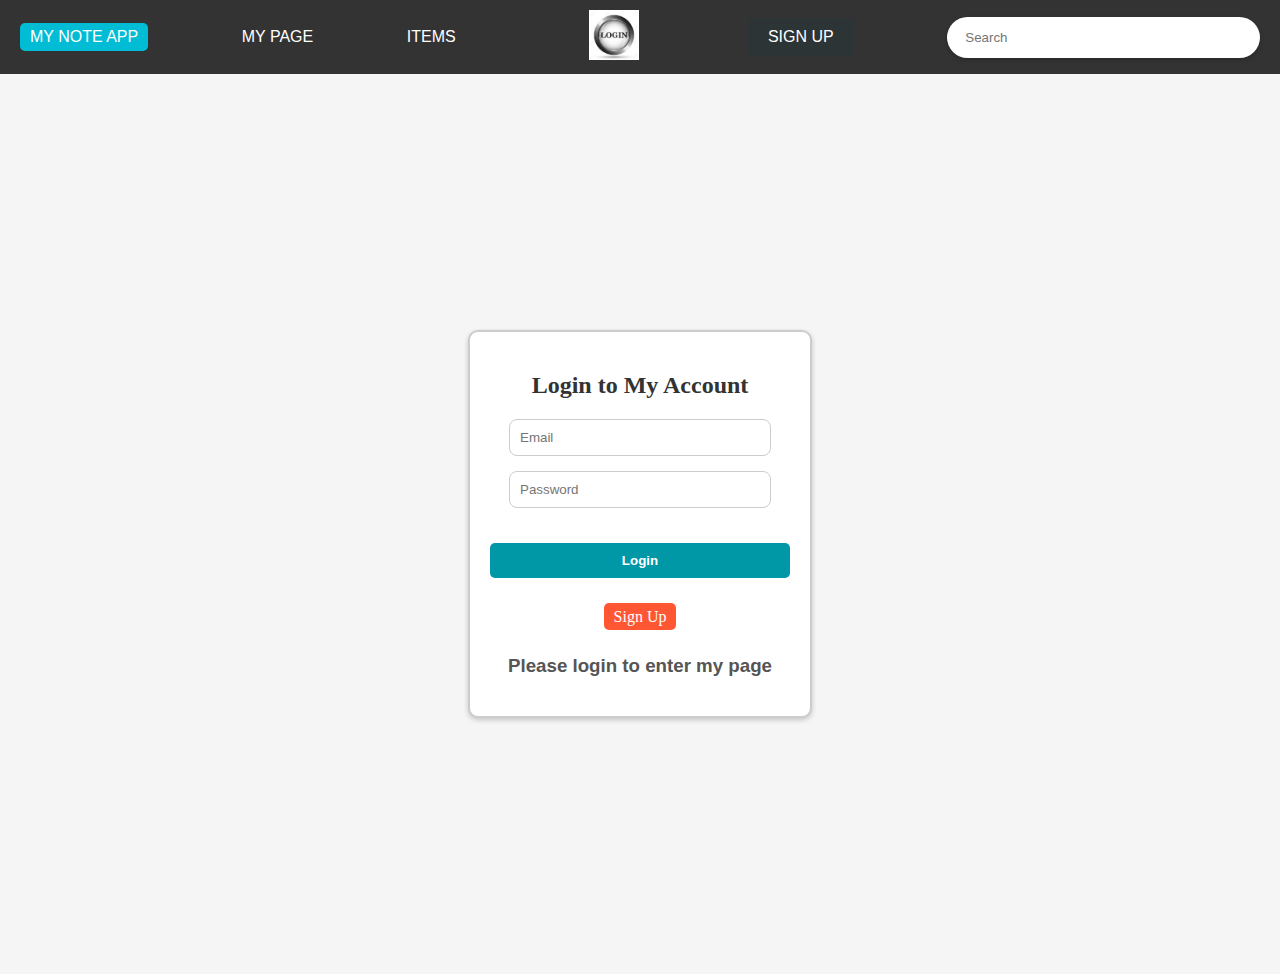
<file: index.html>
<!DOCTYPE html>
<html lang="en">

<head>
    <meta charset="UTF-8">
    <meta name="viewport" content="width=device-width, initial-scale=1.0">
    <title>Login Page</title>
    <link rel="stylesheet" href="style.css">
    <script src="script.js" defer></script>
</head>

<body>
    <div class="Main">
        <span class="app-name">MY NOTE APP</span>
        <!-- Added "MY NOTES" nav item -->
        <div class="nav-item">MY PAGE</div>
        <div id="item">ITEMS</div>
        <span id="image" class="nav-item">
            <img src="images.jpeg" alt="" srcset="">
        </span>
        <div class="SignInButton nav-item">
            <a href="signin.html">SIGN UP</a>
        </div>

        <div class="SearchBar">
            <input type="text" placeholder="Search">
            SEARCH
        </div>
    </div>

    <div class="container">
        <div class="Login">
            <h2 id="upper">Login to My Account</h2>
            <form id="form">
                <div id="mid">
                    <input id="user" type="email" placeholder="Email" required>
                    <input id="pass" type="password" placeholder="Password" required>
                    <div><button>Login</button></div>
                    <div id="popup" class="popup">
                        <div class="popup-content">
                            <span class="close-popup" id="closePopup">&times;</span>
                            <h2>Login Successful</h2>
                            <p>You have successfully logged in.</p>
                        </div>
                    </div>

                    <div class="SignInButtonBelow">
                        <a class="sign-in-button" href="signin.html">Sign Up</a>
                    </div>


                    <h3 id="lower">Please login to enter my page</h3>
                </div>
            </form>
        </div>
    </div>

    <div id="welcome"></div>
</body>

</html>
</file>
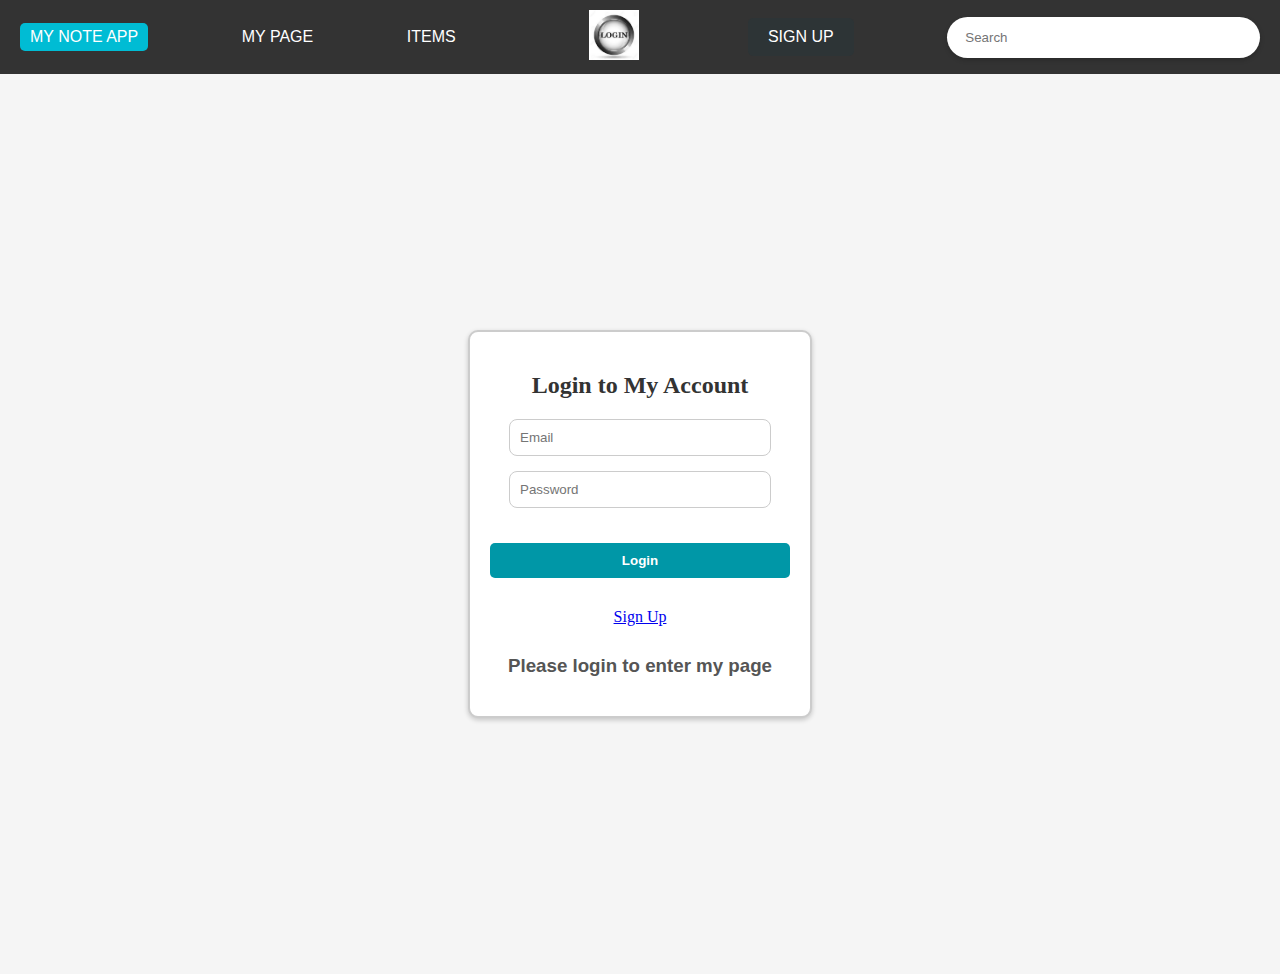
<file: login.html>
<!DOCTYPE html>
<html lang="en">
<head>
    <meta charset="UTF-8">
    <meta name="viewport" content="width=device-width, initial-scale=1.0">
    <title>Login Page</title>
    <link rel="stylesheet" href="login.css">
    <script src="script.js" defer></script>
</head>
<body>
    <div class="Main">
        <span class="app-name">MY NOTE APP</span>
         <!-- Added "MY NOTES" nav item -->
        <div class="nav-item">MY PAGE</div>
        <div id="item">ITEMS</div>
        <span id="image" class="nav-item">
            <img src="images.jpeg" alt="" srcset="">
        </span>
        <div class="SignInButton nav-item">
            <a href="signin.html">SIGN UP</a>
        </div>
       
        <div class="SearchBar">
            <input type="text" placeholder="Search">
            SEARCH
        </div>
    </div>
    
    <div class="container">
        <div class="Login">
            <h2 id="upper">Login to My Account</h2>
            <form id="form">
                <div id="mid">
                    <input id="user" type="email" placeholder="Email" required>
                    <input id="pass" type="password" placeholder="Password" required>
                    <div><button>Login</button></div>
                    <div class="SignInButtonBelow">
                        <a href="signin.html">Sign Up</a>
                    </div>
                    
                    <h3 id="lower">Please login to enter my page</h3>
                </div>
            </form>
        </div>
    </div>

    <div id="welcome"></div>
</body>
</html>
</file>
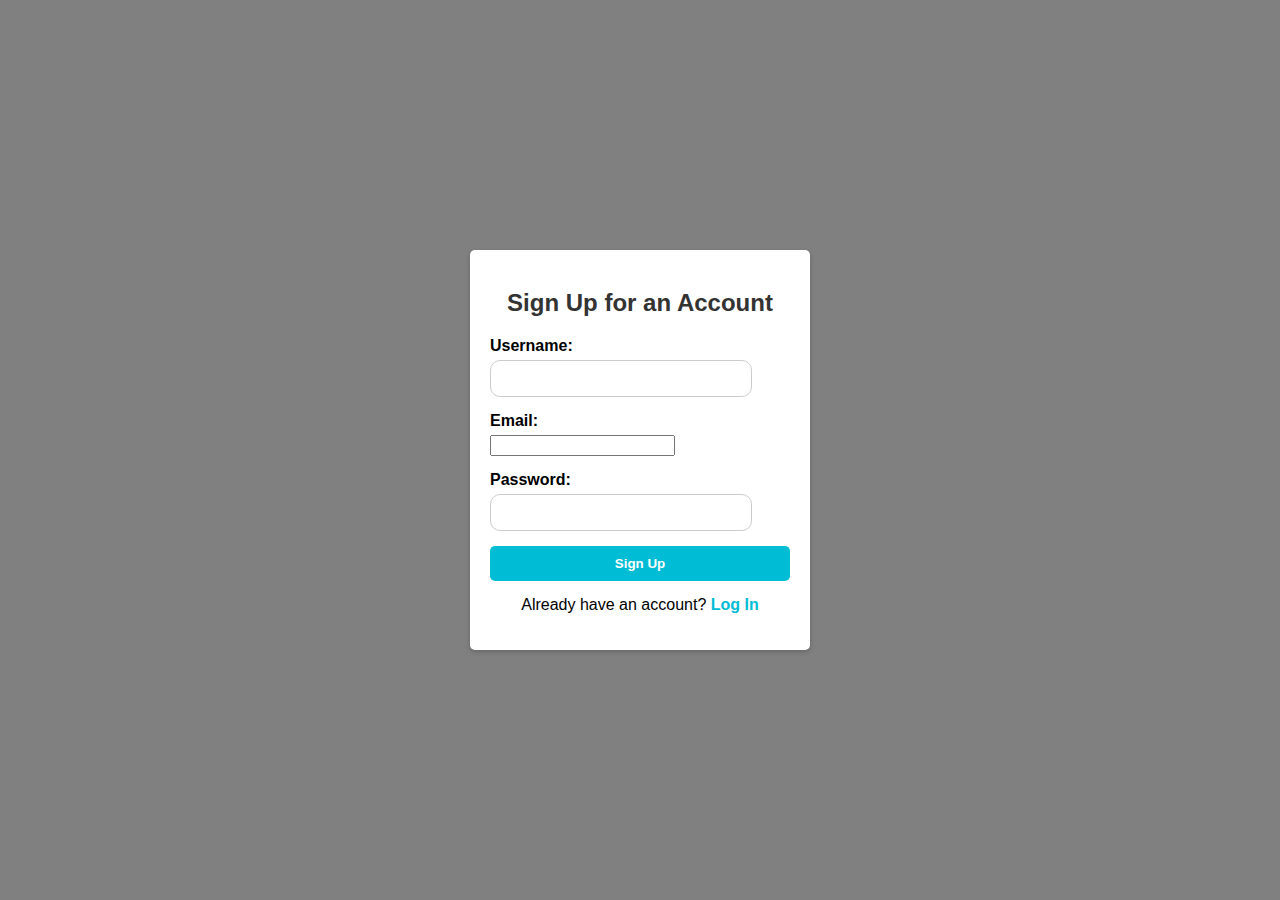
<file: signin.html>
<!DOCTYPE html>
<html lang="en">
<head>
    <meta charset="UTF-8">
    <meta name="viewport" content="width=device-width, initial-scale=1.0">
    <title>Sign Up</title>
    <link rel="stylesheet" href="SignIN.css">
</head>
<body>
    <div class="container">
        <div class="SignIn">
            <h2>Sign Up for an Account</h2>
            <form id="signUpForm">
                <div class="form-group">
                    <label for="username">Username:</label>
                    <input type="text" id="username" name="username" required>
                </div>
                <div class="form-group">
                    <label for="email">Email:</label>
                    <input type="email" id="email" name="email" required>
                </div>
                <div class="form-group">
                    <label for="password">Password:</label>
                    <input type="password" id="password" name="password" required>
                </div>
                <button type="submit">Sign Up</button>
            </form>
            <p>Already have an account? <a href="login.html">Log In</a></p>
        </div>
    </div>

    <!-- Include your JavaScript code at the end of the HTML body -->
    <script src="signup.js"></script>
</body>
</html>
</file>
<file: style.css>
body {
    
    background-color: grey; /* Set your desired background color here */
    margin: 0;
    padding: 0;
}

.Main {
    display: flex;
    justify-content: space-between;
    align-items: center;
    background-color: #333;
    padding: 10px 20px;
    box-shadow: 0px 2px 5px rgba(0, 0, 0, 0.2);
    color: white;
    font-family: Arial, sans-serif;
}


.Main img {
    width: 50px;
    height: 50px;
    margin-left: 10px;
}

.nav-item {
    font-size: 16px;
    cursor: pointer;
    margin: 0 15px;
    transition: color 0.3s ease, transform 0.3s ease;
}




.SignInButton {
    background-color: #2d3436; /* Set the background color to match the navbar */
    color: white; /* Set the text color to white */
    padding: 10px 20px; /* Adjust padding as needed */
    border-radius: 5px; /* Add rounded corners */
    transition: background-color 0.3s ease; /* Add a smooth color transition on hover */
}

.SignInButton a {
    text-decoration: none; /* Remove underlines from the anchor text */
    color: inherit; /* Inherit the text color from the parent */
}

.SignInButton:hover {
    background-color: #0097a7; /* Change background color on hover */
}







.app-name {
    background-color: #00bcd4; /* Background color for the app name */
    color: white; /* Text color for the app name */
    padding: 5px 10px; /* Adjust padding to your preference */
    border-radius: 5px;
    cursor: pointer; /* Add rounded corners */
    
}

#item {
    font-size: 16px;
    cursor: pointer;
    margin-right: 30px;
    transition: color 0.3s ease, transform 0.3s ease;
}

.SearchBar {
    display: flex;
    align-items: center;
    background-color: #fff;
    padding: 5px 10px;
    border-radius: 25px;
    box-shadow: 0px 2px 5px rgba(0, 0, 0, 0.2);
}

.SearchBar input[type="text"] {
    padding: 8px;
    border: none;
    border-radius: 20px;
    margin-right: 10px;
    width: 200px;
}

.nav-item:hover,
#item:hover {
    color: #00bcd4;
    transform: scale(1.05);
}

.container {
    display: flex;
    justify-content: center;
    align-items: center;
    min-height: 100vh;
    background-color: #f5f5f5;
}
.Login {
    padding: 20px;
    border: 2px solid #ccc;
    border-radius: 10px; /* Increased border radius for a more rounded look */
    width: 300px;
    max-width: 80%; /* Added max-width for responsiveness */
    background-color: #fff;
    text-align: center;
    box-shadow: 0px 2px 5px rgba(0, 0, 0, 0.2);
}

input[required] {
    border: 1px solid rgb(102, 81, 81);
}

#upper {
    margin-bottom: 20px;
    font-size: 24px; /* Increased font size for the title */
    font-weight: bold;
    color: #333; /* Darkened the title color */
}

#mid {
    margin-top: 20px;
    margin-left: 0; /* Removed margin-left for centered alignment */
}

#user,
#pass {
    border-radius: 8px;
    width: 80%; /* Adjusted button width to 100% for responsiveness */
    padding: 10px;/* Increased input height for better input area */
    border: 1px solid #ccc; /* Added a border to inputs */
    padding: 10px;
    margin-bottom: 15px; /* Added margin-bottom for input spacing */
}

button {
    margin-top: 20px;
    width: 100%; /* Adjusted button width to 100% for responsiveness */
    padding: 10px;
    background-color: #0097a7; /* Button background color */
    border: none;
    border-radius: 5px;
    color: white; /* Button text color */
    font-weight: bold;
    cursor: pointer;
    transition: background-color 0.3s ease; /* Smooth button hover transition */
}

button:hover {
    background-color: #00828e; /* Button background color on hover */
}
#lower {
    font-family: Arial, sans-serif;
    color: #555; /* Darkened the text color */
}
/* Style for the "Sign In" button below the login form */
/* Style for the "Sign In" button below the login form */
.SignInButtonBelow {
    text-align: center;
    margin-top: 20px; 
    padding: 10px 20px; /* Padding for the button */
    border-radius: 5px; /* Rounded corners */
    transition: background-color 0.3s ease;/* Adjust the margin as needed */
}

.sign-in-button {
    text-decoration: none;
    background-color: #ff5733; /* Custom color for the "Sign In" button */
    color: white; /* Button text color */
    padding: 5px 10px; /* Padding for the button */
    border-radius: 5px; /* Rounded corners */
    transition: background-color 0.3s ease; /* Add a transition effect */
}

.sign-in-button:hover {
    background-color: #ff3d00; /* Button background color on hover */
}


/* Modified navigation bar styles */
.MainNav {
    display: flex;
    justify-content: space-between;
    align-items: center;
    background-color: #333;
    padding: 10px 20px;
    box-shadow: 0px 2px 5px rgba(0, 0, 0, 0.2);
}

.NavLinks {
    display: flex;
    align-items: center;
}

.NavLinks a {
    color: white;
    text-decoration: none;
    font-weight: bold;
    margin-right: 20px;
}

.AddNoteButton {
    background-color: #0097a7;
    color: white;
    padding: 10px 20px;
    border: none;
    border-radius: 5px;
    cursor: pointer;
}

.AddNoteButton i {
    margin-right: 5px;
}

.AddNoteButton:hover {
    background-color: #00828e;
}
/* CSS for the pop-up */
.popup {
    display: none;
    position: fixed;
    top: 0;
    left: 0;
    width: 100%;
    height: 100%;
    background-color: rgba(0, 0, 0, 0.7);
    z-index: 9999;
}

.popup-content {
    position: absolute;
    top: 50%;
    left: 50%;
    transform: translate(-50%, -50%);
    background-color: white;
    padding: 20px;
    border-radius: 5px;
    box-shadow: 0px 0px 10px rgba(0, 0, 0, 0.5);
    text-align: center;
}

.close-popup {
    position: absolute;
    top: 10px;
    right: 10px;
    font-size: 20px;
    cursor: pointer;
}
</file>
<file: login.css>
body {
    
    background-color: grey; /* Set your desired background color here */
    margin: 0;
    padding: 0;
}

.Main {
    display: flex;
    justify-content: space-between;
    align-items: center;
    background-color: #333;
    padding: 10px 20px;
    box-shadow: 0px 2px 5px rgba(0, 0, 0, 0.2);
    color: white;
    font-family: Arial, sans-serif;
}


.Main img {
    width: 50px;
    height: 50px;
    margin-left: 10px;
}

.nav-item {
    font-size: 16px;
    cursor: pointer;
    margin: 0 15px;
    transition: color 0.3s ease, transform 0.3s ease;
}




.SignInButton {
    background-color: #2d3436; /* Set the background color to match the navbar */
    color: white; /* Set the text color to white */
    padding: 10px 20px; /* Adjust padding as needed */
    border-radius: 5px; /* Add rounded corners */
    transition: background-color 0.3s ease; /* Add a smooth color transition on hover */
}

.SignInButton a {
    text-decoration: none; /* Remove underlines from the anchor text */
    color: inherit; /* Inherit the text color from the parent */
}

.SignInButton:hover {
    background-color: #0097a7; /* Change background color on hover */
}







.app-name {
    background-color: #00bcd4; /* Background color for the app name */
    color: white; /* Text color for the app name */
    padding: 5px 10px; /* Adjust padding to your preference */
    border-radius: 5px;
    cursor: pointer; /* Add rounded corners */
    
}

#item {
    font-size: 16px;
    cursor: pointer;
    margin-right: 30px;
    transition: color 0.3s ease, transform 0.3s ease;
}

.SearchBar {
    display: flex;
    align-items: center;
    background-color: #fff;
    padding: 5px 10px;
    border-radius: 25px;
    box-shadow: 0px 2px 5px rgba(0, 0, 0, 0.2);
}

.SearchBar input[type="text"] {
    padding: 8px;
    border: none;
    border-radius: 20px;
    margin-right: 10px;
    width: 200px;
}

.nav-item:hover,
#item:hover {
    color: #00bcd4;
    transform: scale(1.05);
}

.container {
    display: flex;
    justify-content: center;
    align-items: center;
    min-height: 100vh;
    background-color: #f5f5f5;
}
.Login {
    padding: 20px;
    border: 2px solid #ccc;
    border-radius: 10px; /* Increased border radius for a more rounded look */
    width: 300px;
    max-width: 80%; /* Added max-width for responsiveness */
    background-color: #fff;
    text-align: center;
    box-shadow: 0px 2px 5px rgba(0, 0, 0, 0.2);
}

input[required] {
    border: 1px solid rgb(102, 81, 81);
}

#upper {
    margin-bottom: 20px;
    font-size: 24px; /* Increased font size for the title */
    font-weight: bold;
    color: #333; /* Darkened the title color */
}

#mid {
    margin-top: 20px;
    margin-left: 0; /* Removed margin-left for centered alignment */
}

#user,
#pass {
    border-radius: 8px;
    width: 80%; /* Adjusted button width to 100% for responsiveness */
    padding: 10px;/* Increased input height for better input area */
    border: 1px solid #ccc; /* Added a border to inputs */
    padding: 10px;
    margin-bottom: 15px; /* Added margin-bottom for input spacing */
}

button {
    margin-top: 20px;
    width: 100%; /* Adjusted button width to 100% for responsiveness */
    padding: 10px;
    background-color: #0097a7; /* Button background color */
    border: none;
    border-radius: 5px;
    color: white; /* Button text color */
    font-weight: bold;
    cursor: pointer;
    transition: background-color 0.3s ease; /* Smooth button hover transition */
}

button:hover {
    background-color: #00828e; /* Button background color on hover */
}
#lower {
    font-family: Arial, sans-serif;
    color: #555; /* Darkened the text color */
}
/* Style for the "Sign In" button below the login form */
/* Style for the "Sign In" button below the login form */
.SignInButtonBelow {
    text-align: center;
    margin-top: 20px; 
    padding: 10px 20px; /* Padding for the button */
    border-radius: 5px; /* Rounded corners */
    transition: background-color 0.3s ease;/* Adjust the margin as needed */
}

.sign-in-button {
    text-decoration: none;
    background-color: #ff5733; /* Custom color for the "Sign In" button */
    color: white; /* Button text color */
    padding: 5px 10px; /* Padding for the button */
    border-radius: 5px; /* Rounded corners */
    transition: background-color 0.3s ease; /* Add a transition effect */
}

.sign-in-button:hover {
    background-color: #ff3d00; /* Button background color on hover */
}


/* Modified navigation bar styles */
.MainNav {
    display: flex;
    justify-content: space-between;
    align-items: center;
    background-color: #333;
    padding: 10px 20px;
    box-shadow: 0px 2px 5px rgba(0, 0, 0, 0.2);
}

.NavLinks {
    display: flex;
    align-items: center;
}

.NavLinks a {
    color: white;
    text-decoration: none;
    font-weight: bold;
    margin-right: 20px;
}

.AddNoteButton {
    background-color: #0097a7;
    color: white;
    padding: 10px 20px;
    border: none;
    border-radius: 5px;
    cursor: pointer;
}

.AddNoteButton i {
    margin-right: 5px;
}

.AddNoteButton:hover {
    background-color: #00828e;
}
/* CSS for the pop-up */
.popup {
    display: none;
    position: fixed;
    top: 0;
    left: 0;
    width: 100%;
    height: 100%;
    background-color: rgba(0, 0, 0, 0.7);
    z-index: 9999;
}

.popup-content {
    position: absolute;
    top: 50%;
    left: 50%;
    transform: translate(-50%, -50%);
    background-color: white;
    padding: 20px;
    border-radius: 5px;
    box-shadow: 0px 0px 10px rgba(0, 0, 0, 0.5);
    text-align: center;
}

.close-popup {
    position: absolute;
    top: 10px;
    right: 10px;
    font-size: 20px;
    cursor: pointer;
}
</file>
<file: SignIN.css>
body {
    margin: 0;
    background-color:grey; /* Background color */
    font-family: Arial, sans-serif; /* Font family */
}

.container {
    display: flex;
    justify-content: center;
    align-items: center;
    min-height: 100vh;
}

.SignIn {
    background-color: #fff; /* Background color of the form */
    border-radius: 5px;
    box-shadow: 0px 2px 5px rgba(0, 0, 0, 0.2);
    padding: 20px;
    width: 300px;
    text-align: center;
    transition: transform 0.2s, box-shadow 0.2s; /* Smooth transitions */
}

.SignIn:hover {
    transform: translateY(-5px); /* Move the form up slightly on hover */
    box-shadow: 0px 5px 10px rgba(236, 231, 231, 0.2); /* Add a stronger shadow on hover */
}

h2 {
    color: #333; /* Heading color */
    margin-bottom: 20px;
}

.form-group {
    margin-bottom: 15px;
    text-align: left;
    border-radius: 5px;
}

label {
    display: block;
    font-weight: bold;
    margin-bottom: 5px;
}

input[type="text"],
input[type="password"] {
    width: 80%;
    padding: 10px;
    border: 1px solid #ccc; /* Input border color */
    border-radius: 10px;
    transition: border-color 0.2s; /* Smooth border color transition */
}

input[type="text"]:focus,
input[type="password"]:focus {
    border-color: #0097a7; /* Highlight input border on focus */
}

button {
    width: 100%;
    padding: 10px;
    background-color: #00bcd4; /* Button background color */
    border: none;
    border-radius: 5px;
    color: #fff; /* Button text color */
    font-weight: bold;
    cursor: pointer;
    transition: background-color 0.2s; /* Smooth background color transition */
}

button:hover {
    background-color: #007a87; /* Button background color on hover */
}

p {
    margin-top: 15px;
}

a {
    color: #00bcd4; /* Link color */
    text-decoration: none;
    font-weight: bold;
}

a:hover {
    text-decoration: underline; /* Underline link on hover */
    color: #007a87; /* Link color on hover */
}
</file>
